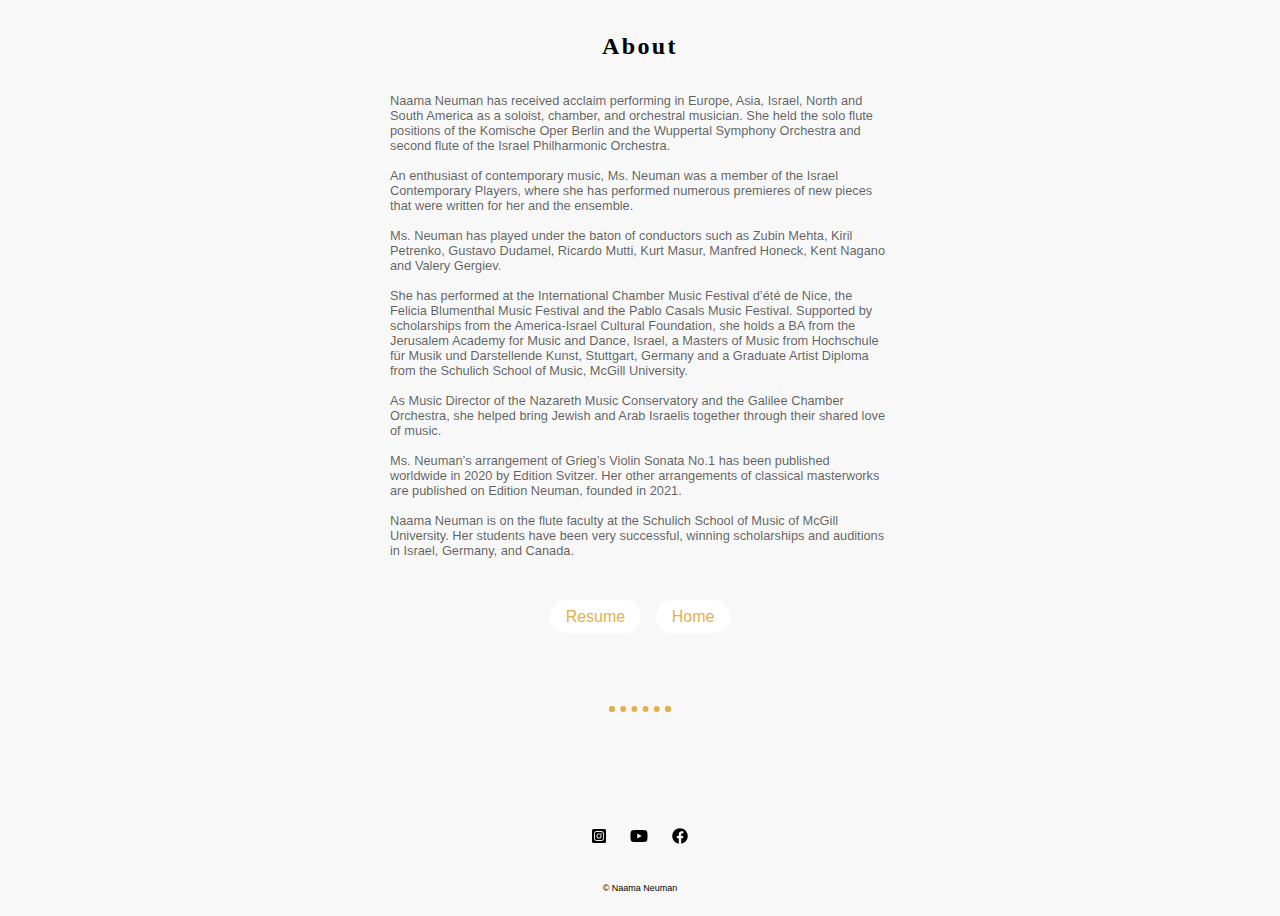
<file: About.html>
<!DOCTYPE html>
<html lang="en">
<head>
    <meta charset="UTF-8">
    <meta name="viewport" content="width=device-width, initial-scale=1.0">
    <title>About Me</title>
    <link rel="stylesheet" href="style.css">
</head>
<body>
    <div class="hero">
        <h2>About</h2>
        <p class="resume" style="text-align: left;">
            Naama Neuman has received acclaim performing in Europe, Asia, Israel, North and South America as a soloist, chamber, and orchestral musician.  She held the solo flute positions of the Komische Oper Berlin and the Wuppertal Symphony Orchestra and second flute of the Israel Philharmonic Orchestra.<br>
            <br>
            An enthusiast of contemporary music, Ms. Neuman was a member of the Israel Contemporary Players, where she has performed numerous premieres of new pieces that were written for her and the ensemble. <br>
            <br>
            Ms. Neuman has played under the baton of conductors such as Zubin Mehta, Kiril Petrenko, Gustavo Dudamel, Ricardo Mutti, Kurt Masur, Manfred Honeck, Kent Nagano and Valery Gergiev. <br>
            <br>
            She has performed at the International Chamber Music Festival d’été de Nice, the Felicia Blumenthal Music Festival and the Pablo Casals Music Festival.
            Supported by scholarships from the America-Israel Cultural Foundation, she holds a BA from the Jerusalem Academy for Music and Dance, Israel, a Masters of Music from Hochschule für Musik und Darstellende Kunst, Stuttgart, Germany and a Graduate Artist Diploma from the Schulich School of Music, McGill University.<br>
            <br>
            As Music Director of the Nazareth Music Conservatory and the Galilee Chamber Orchestra, she helped bring Jewish and Arab Israelis together through their shared love of music. <br>
            <br>
            Ms. Neuman’s arrangement of Grieg’s Violin Sonata No.1 has been published worldwide in 2020 by Edition Svitzer. Her other arrangements of classical masterworks are published on Edition Neuman, founded in 2021.<br>
            <br>
            Naama Neuman is on the flute faculty at the Schulich School of Music of McGill University. Her students have been very successful, winning scholarships and auditions in Israel, Germany, and Canada.<br>
        </p>
        <div class="">
            <a class="btnTwo" href="" style="text-decoration: none">Resume</a>
            <a class="btnTwo" href="./index.html" style="text-decoration: none">Home</a>
        </div>
    </div>

    <hr>
    
    <footer class="getInTouch">
        <!-- div: Icons: FB, YT, IG-->
        <div class="social-icons">
            <a href="https://www.instagram.com/naama.flute"><svg xmlns="http://www.w3.org/2000/svg" height="1em" viewBox="0 0 448 512"><!--! Font Awesome Free 6.4.2 by @fontawesome - https://fontawesome.com License - https://fontawesome.com/license (Commercial License) Copyright 2023 Fonticons, Inc. --><path d="M224,202.66A53.34,53.34,0,1,0,277.36,256,53.38,53.38,0,0,0,224,202.66Zm124.71-41a54,54,0,0,0-30.41-30.41c-21-8.29-71-6.43-94.3-6.43s-73.25-1.93-94.31,6.43a54,54,0,0,0-30.41,30.41c-8.28,21-6.43,71.05-6.43,94.33S91,329.26,99.32,350.33a54,54,0,0,0,30.41,30.41c21,8.29,71,6.43,94.31,6.43s73.24,1.93,94.3-6.43a54,54,0,0,0,30.41-30.41c8.35-21,6.43-71.05,6.43-94.33S357.1,182.74,348.75,161.67ZM224,338a82,82,0,1,1,82-82A81.9,81.9,0,0,1,224,338Zm85.38-148.3a19.14,19.14,0,1,1,19.13-19.14A19.1,19.1,0,0,1,309.42,189.74ZM400,32H48A48,48,0,0,0,0,80V432a48,48,0,0,0,48,48H400a48,48,0,0,0,48-48V80A48,48,0,0,0,400,32ZM382.88,322c-1.29,25.63-7.14,48.34-25.85,67s-41.4,24.63-67,25.85c-26.41,1.49-105.59,1.49-132,0-25.63-1.29-48.26-7.15-67-25.85s-24.63-41.42-25.85-67c-1.49-26.42-1.49-105.61,0-132,1.29-25.63,7.07-48.34,25.85-67s41.47-24.56,67-25.78c26.41-1.49,105.59-1.49,132,0,25.63,1.29,48.33,7.15,67,25.85s24.63,41.42,25.85,67.05C384.37,216.44,384.37,295.56,382.88,322Z"/></svg></a>
            <a href="https://www.youtube.com/user/Buzu7nY"><svg xmlns="http://www.w3.org/2000/svg" height="1em" viewBox="0 0 576 512"><!--! Font Awesome Free 6.4.2 by @fontawesome - https://fontawesome.com License - https://fontawesome.com/license (Commercial License) Copyright 2023 Fonticons, Inc. --><path d="M549.655 124.083c-6.281-23.65-24.787-42.276-48.284-48.597C458.781 64 288 64 288 64S117.22 64 74.629 75.486c-23.497 6.322-42.003 24.947-48.284 48.597-11.412 42.867-11.412 132.305-11.412 132.305s0 89.438 11.412 132.305c6.281 23.65 24.787 41.5 48.284 47.821C117.22 448 288 448 288 448s170.78 0 213.371-11.486c23.497-6.321 42.003-24.171 48.284-47.821 11.412-42.867 11.412-132.305 11.412-132.305s0-89.438-11.412-132.305zm-317.51 213.508V175.185l142.739 81.205-142.739 81.201z"/></svg></a>
            <a href="https://www.facebook.com/naamaflute"><svg xmlns="http://www.w3.org/2000/svg" height="1em" viewBox="0 0 512 512"><!--! Font Awesome Free 6.4.2 by @fontawesome - https://fontawesome.com License - https://fontawesome.com/license (Commercial License) Copyright 2023 Fonticons, Inc. --><path d="M504 256C504 119 393 8 256 8S8 119 8 256c0 123.78 90.69 226.38 209.25 245V327.69h-63V256h63v-54.64c0-62.15 37-96.48 93.67-96.48 27.14 0 55.52 4.84 55.52 4.84v61h-31.28c-30.8 0-40.41 19.12-40.41 38.73V256h68.78l-11 71.69h-57.78V501C413.31 482.38 504 379.78 504 256z"/></svg></a>
        </div>
        <div class="footer">© Naama Neuman</div>   
    </footer>
</body>

</html>
</file>
<file: style.css>
body {
    display: grid;
    place-items: center; /* Shorthand for both align-items and justify-content */
    height: 100vh; /* Ensure the grid takes up the full viewport height */
    background-color: #F8F8F8;
    font-family: 'Inclusive Sans', sans-serif;
}


h1, h2, h3, h4 {
    font-family: 'Inria Serif', serif;
    letter-spacing: 0.1em;
}

/*h1, h2 {
    letter-spacing: 0.1em;
}*/
p {
    color: #060606a5;
    font-size: 0.8rem;
}
/* Center the hero section content */
.hero {
    display: flex;
    flex-direction: column;
    align-items: center;
    text-align: center; /* Center text horizontally */
    justify-content: space-between;
}

.naama {
    border-radius: 50%;
    padding-top: 50px;
    padding-bottom: 50px;
  }

  h1 {
    padding: none;
}

.subTitle p {
    padding-bottom: 50px;
}

.workSection {
    display: flex;
    flex-direction: column;
    align-items: center;
    text-align: center; /* Center text horizontally */
    justify-content: center;
}


.workPhotos {
    display: flex;
}

.experience {
    text-align: left;
    margin: 10px; /* Adjust margin for spacing */
    padding: 20px; /* Add padding for spacing */
    box-sizing: border-box; /* Include padding and border within element dimensions */
    /*text-align: center;  Center-align the contents horizontally within .experience */
    text-wrap: balance;
    min-width: 150px;
    max-width: 300px;
}

.workImg {
    border-radius: 10px;
    /*min-width: 150px;
    max-width: 300px;  Set a maximum width to control image size on larger screens */
    width: 100%; /* Set the width to 100% of the parent container */
    height: auto; /* Maintain the aspect ratio of the image */
    }

.experience h4,
.experience p {
    text-align: left; /* Left-align the <h4> and <p> elements */
    margin-top: 10 ; /* Remove default margin to ensure a clean layout */
    /*how to prevent taxt going beyond the u=img?*/
}

/**** Get In Touch section *****/
.getInTouch {
    display: flex;
    flex-direction: column;
    align-items: center;
    text-align: center; /* Center text horizontally */
}
 
.getInTouch p {
    padding-bottom: 20px;
}

/* Container for email input and button */
.subscription-container {
    display: flex; /* Display the elements in a row */
    align-items: center; /* Vertically center-align the content */
    max-width: 300px; /* Adjust the maximum width as needed */
    margin: 20px auto; /* Center-align the container and add spacing */
}

/* Email input field */
.email-input {
    flex: 1; /* Allow the input to expand and fill available space */
    padding: 10px; /* Add padding for spacing */
    border: 1px solid #ccc; /* Add a border for visual separation */
    border-radius: 4px; /* Round the corners */
}

/* Subscribe button */
.subscribe-button {
    background-color: #E3B04B;
    color: #fff;
    border: none;
    border-radius: 4px;
    padding: 10px 20px; /* Adjust padding as needed */
    cursor: pointer;
    margin-left: 10px; /* Add spacing between input and button */
}

svg {
    padding: 5px;
}
.footer {
    margin-top: 20px;
    margin-bottom: 10px;
    font-size: xx-small;
}


hr {
    border: dotted #E3B04B 6px;
    border-bottom: none;
    width: 4%;
    margin: 70px auto;
    }
    

.social-icons {
    margin-top: 20px;
    padding: 10px;
}

/* Buttons Styling on home page and about page */
.btn,
.btnTwo {
    border-radius: 20px;
    font-size: 16px;
    border: none;
    cursor: pointer;
    padding: 8px 16px;
}

.btn {
    background-color: #E3B04B;
    color: #fff;
}

.btnTwo {
    background-color: white;
    color: #E3B04B;
}

a:hover {       
    color: #180362;
}

a {
    margin: 10px 5px;
}
button:hover {       
    color: #180362;
}

a {
    margin: 10px 5px;
}


/***** About Me Page****/
.resume {
    text-align: left;
    min-width: 150px;
    max-width: 500px;
    margin-bottom: 50px;
}

 .resume p {
    text-wrap: balance;
    
 }


/* Media query for wide screens */
@media (min-width: 768px) {
    .experience {
        text-align: left; /* Left-align the contents within .experience on wide screens */
    }

    .workPhotos {
        display: flex;
        flex-direction: row; /* Horizontal layout on wide screens */
        justify-content: center; /* Center-align the contents horizontally */
    }

    .workImg {
        min-width: 150px; /* Minimum width for wide screens */
        max-width: 300px; /* Maximum width for wide screens */
        width: 100%; /* Responsive width */
    }
    
}
/* Media query for screens at least 1190px wide */
@media (min-width: 1190px) {
    .workSection {
        display: flex;
        justify-content: center;
    }
}

@media (max-width: 768px) {
    .experience {
        text-align: left; /* Left-align the contents within .experience on wide screens */
    }

    .workPhotos {
        display: flex;
        flex-direction: column; /* Horizontal layout on wide screens */
        justify-content: center; /* Center-align the contents horizontally */
    }
    .subscription-container {
        display: flex;
        flex-direction: column; /* Horizontal layout on wide screens */
        justify-content: center; /* Center-align the contents horizontally */
        align-items: center;
    }
    .subscribe-button {
        margin: 10px;

    }
}

@media (max-width: 300px) {
.heroBtn {
    display: flex;
    flex-direction: column; /* Horizontal layout on wide screens */
    justify-content: center; /* Center-align the contents horizontally */
    align-items: center;
}
}
</file>
